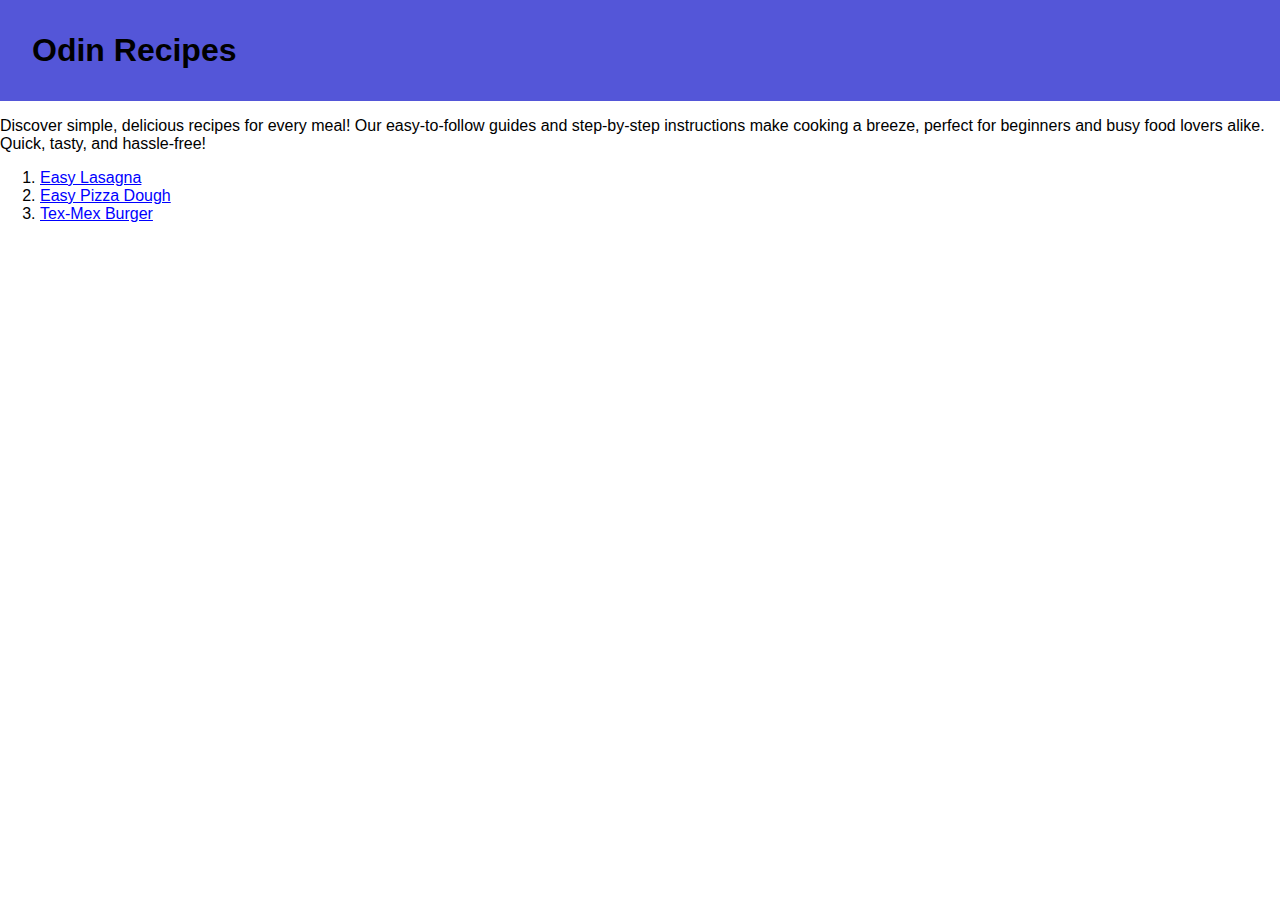
<file: index.html>
<!DOCTYPE html>
<html lang="en">
    <head>
        <meta charset="UTF-8">
        <meta name="viewport" content="width=device-width, initial-scale=1.0">
        <title>Odin Recipes</title>
        <link rel="stylesheet" href="styles.css">
    </head>
    <body>
        <h1>Odin Recipes</h1>
        <p>
            Discover simple, delicious recipes for every meal! Our easy-to-follow guides and step-by-step instructions make cooking a breeze, perfect for beginners and busy food lovers alike. Quick, tasty, and hassle-free!
        </p>
        <ol>
            <li><a href="recipes/lasagna.html">Easy Lasagna</a></li>
            <li><a href="recipes/pizza.html">Easy Pizza Dough</a></li>
            <li><a href="recipes/burger.html">Tex-Mex Burger</a></li>
        </ol>
    </body>
</html>
</file>
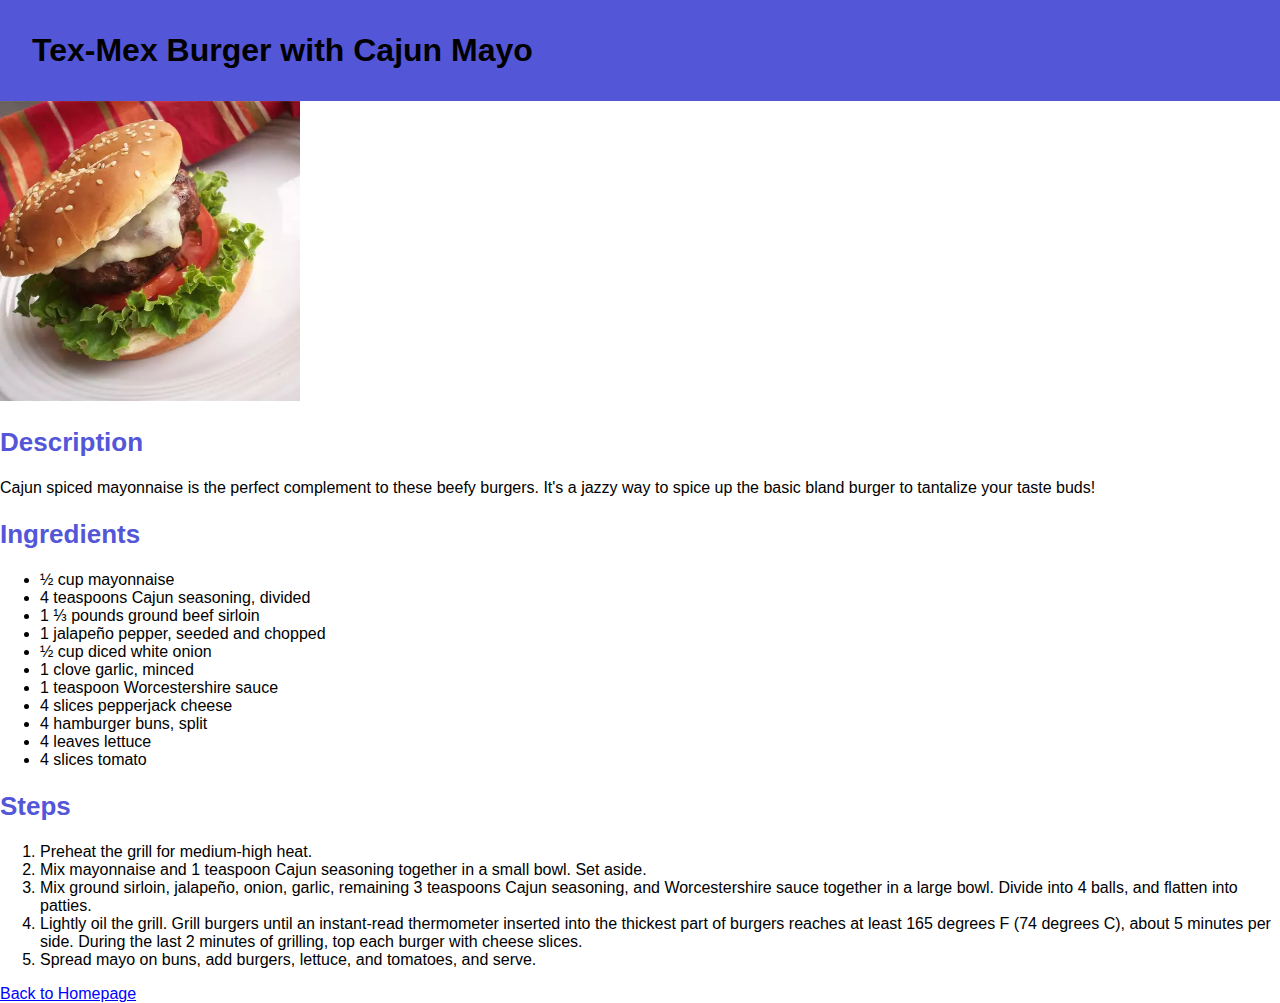
<file: recipes/burger.html>
<!DOCTYPE html>
<html lang="en">
    <head>
        <meta charset="UTF-8">
        <meta name="viewport" content="width=device-width, initial-scale=1.0">
        <title>Tex-Mex Burger</title>
        <link rel="stylesheet" href="../styles.css">
    </head>
    <body>
        <h1>Tex-Mex Burger with Cajun Mayo</h1>
        <img src="../images/burger.jpg" width="300">
        <h2>Description</h2>
        <p>
            Cajun spiced mayonnaise is the perfect complement to these beefy burgers. It's a jazzy way to spice up the basic bland burger to tantalize your taste buds!
        </p>
        <h2>Ingredients</h2>
        <ul>
            <li>½ cup mayonnaise</li>
            <li>4 teaspoons Cajun seasoning, divided</li>
            <li>1 ⅓ pounds ground beef sirloin</li>
            <li>1 jalapeño pepper, seeded and chopped</li>
            <li>½ cup diced white onion</li>
            <li>1 clove garlic, minced</li>
            <li>1 teaspoon Worcestershire sauce</li>
            <li>4 slices pepperjack cheese</li>
            <li>4 hamburger buns, split</li>
            <li>4 leaves lettuce</li>
            <li>4 slices tomato</li>
        </ul>
        <h2>Steps</h2>
        <ol>
            <li>Preheat the grill for medium-high heat.</li>
            <li>Mix mayonnaise and 1 teaspoon Cajun seasoning together in a small bowl. Set aside.</li>
            <li>Mix ground sirloin, jalapeño, onion, garlic, remaining 3 teaspoons Cajun seasoning, and Worcestershire sauce together in a large bowl. Divide into 4 balls, and flatten into patties.</li>
            <li>Lightly oil the grill. Grill burgers until an instant-read thermometer inserted into the thickest part of burgers reaches at least 165 degrees F (74 degrees C), about 5 minutes per side. During the last 2 minutes of grilling, top each burger with cheese slices.</li>
            <li>Spread mayo on buns, add burgers, lettuce, and tomatoes, and serve.</li>
        </ol>
        <a href="../index.html">Back to Homepage</a>
    </body>
</html>
</file>
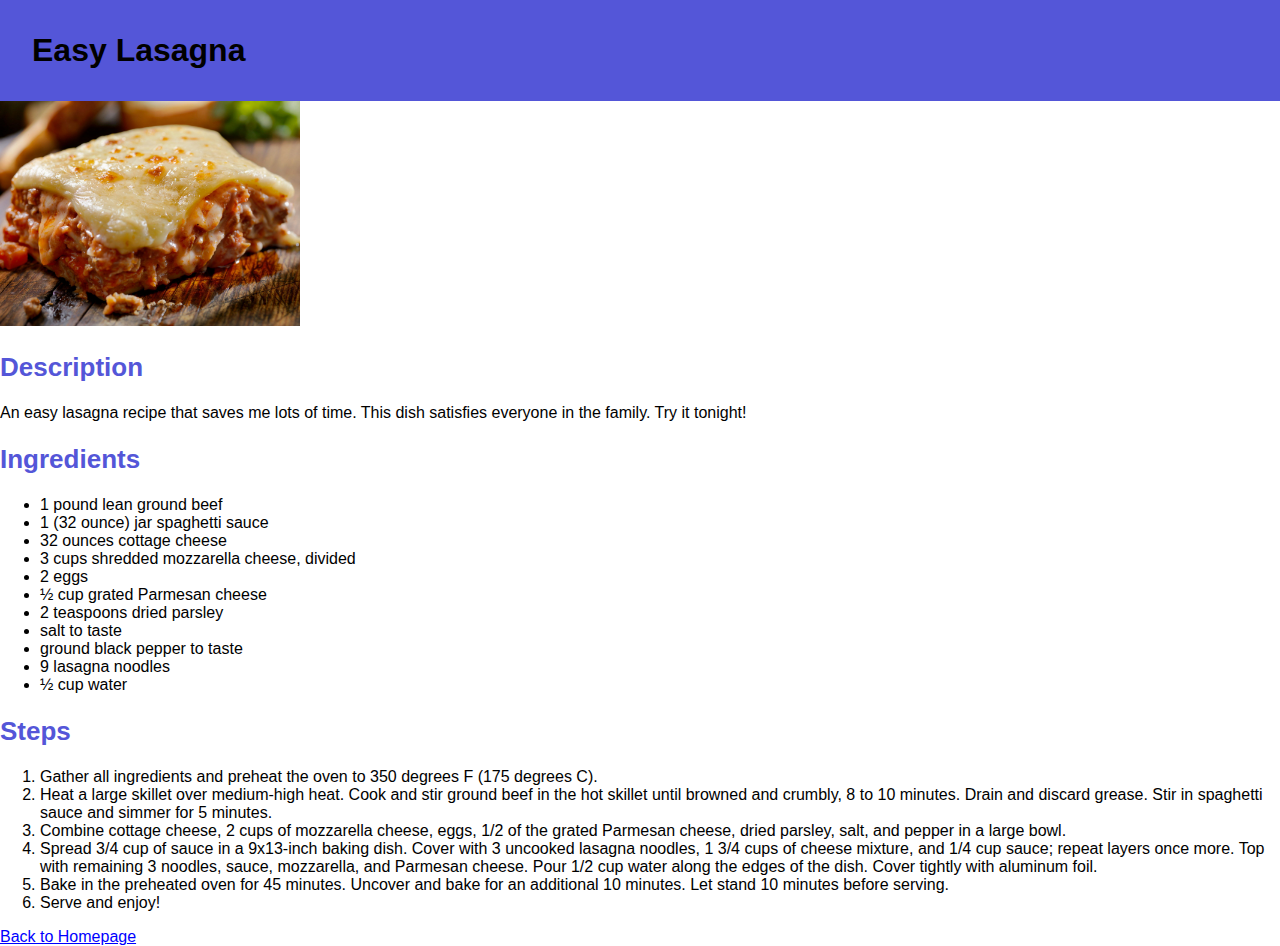
<file: recipes/lasagna.html>
<!DOCTYPE html>
<html lang="en">
    <head>
        <meta charset="UTF-8">
        <meta name="viewport" content="width=device-width, initial-scale=1.0">
        <title>Lasagna</title>
        <link rel="stylesheet" href="../styles.css">
    </head>
    <body>
        <h1>Easy Lasagna</h1>
        <img src="../images/lasagna.jpg" width="300">
        <h2>Description</h2>
        <p>
            An easy lasagna recipe that saves me lots of time. This dish satisfies everyone in the family. Try it tonight!
        </p>
        <h2>Ingredients</h2>
        <ul>
            <li>1 pound lean ground beef</li>
            <li>1 (32 ounce) jar spaghetti sauce</li>
            <li>32 ounces cottage cheese</li>
            <li>3 cups shredded mozzarella cheese, divided</li>
            <li>2 eggs</li>
            <li>½ cup grated Parmesan cheese</li>
            <li>2 teaspoons dried parsley</li>
            <li>salt to taste</li>
            <li>ground black pepper to taste</li>
            <li>9 lasagna noodles</li>
            <li>½ cup water</li>
        </ul>
        <h2>Steps</h2>
        <ol>
            <li>Gather all ingredients and preheat the oven to 350 degrees F (175 degrees C).</li>
            <li>Heat a large skillet over medium-high heat. Cook and stir ground beef in the hot skillet until browned and crumbly, 8 to 10 minutes. Drain and discard grease. Stir in spaghetti sauce and simmer for 5 minutes.</li>
            <li>Combine cottage cheese, 2 cups of mozzarella cheese, eggs, 1/2 of the grated Parmesan cheese, dried parsley, salt, and pepper in a large bowl.</li>
            <li>Spread 3/4 cup of sauce in a 9x13-inch baking dish. Cover with 3 uncooked lasagna noodles, 1 3/4 cups of cheese mixture, and 1/4 cup sauce; repeat layers once more. Top with remaining 3 noodles, sauce, mozzarella, and Parmesan cheese. Pour 1/2 cup water along the edges of the dish. Cover tightly with aluminum foil.</li>
            <li>Bake in the preheated oven for 45 minutes. Uncover and bake for an additional 10 minutes. Let stand 10 minutes before serving.</li>
            <li>Serve and enjoy!</li>
        </ol>
        <a href="../index.html">Back to Homepage</a>
    </body>
</html>
</file>
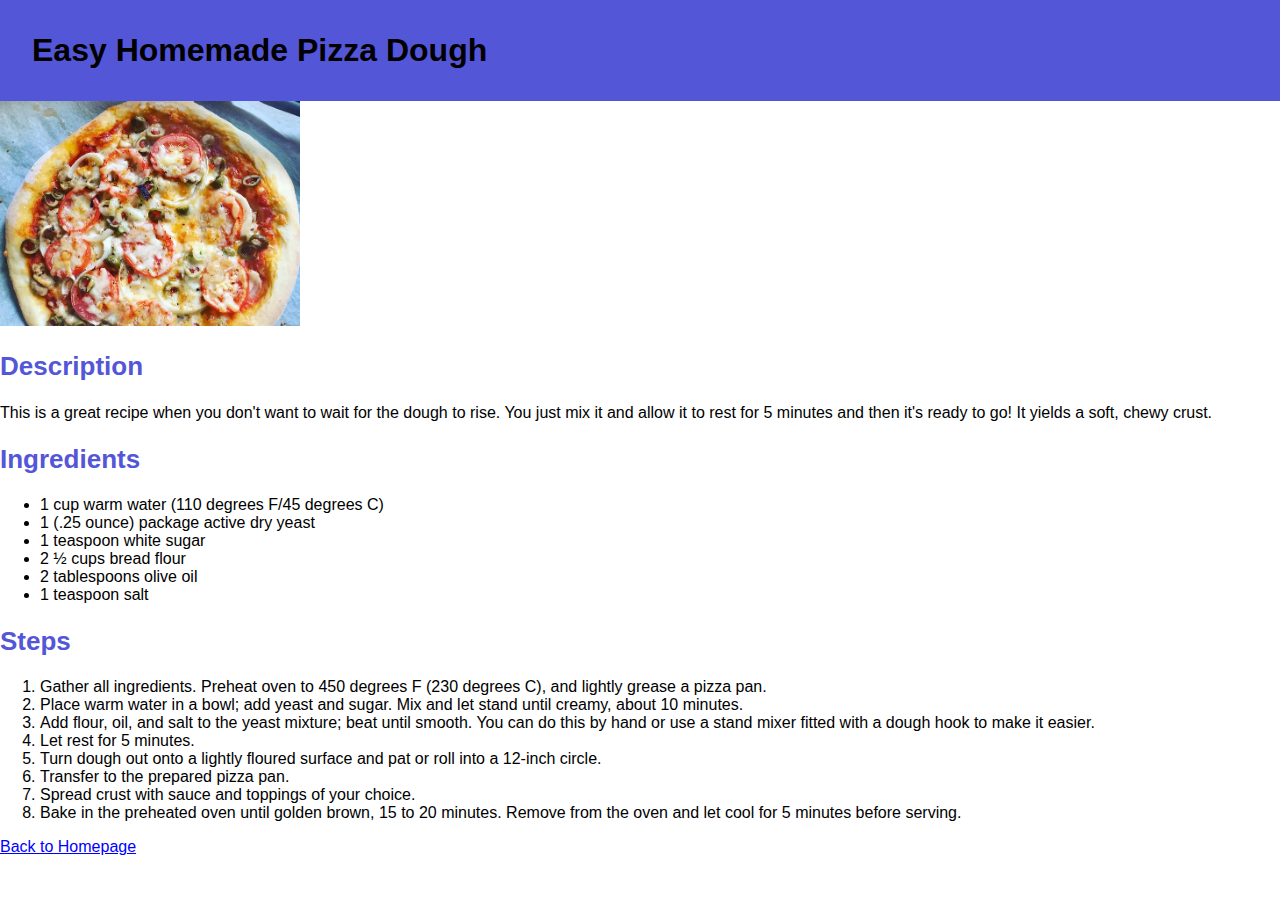
<file: recipes/pizza.html>
<!DOCTYPE html>
<html lang="en">
    <head>
        <meta charset="UTF-8">
        <meta name="viewport" content="width=device-width, initial-scale=1.0">
        <title>Pizza</title>
        <link rel="stylesheet" href="../styles.css">
    </head>
    <body>
        <h1>Easy Homemade Pizza Dough</h1>
        <img src="../images/Pizza.jpg" width="300">
        <h2>Description</h2>
        <p>
            This is a great recipe when you don't want to wait for the dough to rise. You just mix it and allow it to rest for 5 minutes and then it's ready to go! It yields a soft, chewy crust.
        </p>
        <h2>Ingredients</h2>
        <ul>
            <li>1 cup warm water (110 degrees F/45 degrees C)</li>
            <li>1 (.25 ounce) package active dry yeast</li>
            <li>1 teaspoon white sugar</li>
            <li>2 ½ cups bread flour</li>
            <li>2 tablespoons olive oil</li>
            <li>1 teaspoon salt</li>
        </ul>
        <h2>Steps</h2>
        <ol>
            <li>Gather all ingredients. Preheat oven to 450 degrees F (230 degrees C), and lightly grease a pizza pan.</li>
            <li>Place warm water in a bowl; add yeast and sugar. Mix and let stand until creamy, about 10 minutes.</li>
            <li>Add flour, oil, and salt to the yeast mixture; beat until smooth. You can do this by hand or use a stand mixer fitted with a dough hook to make it easier.</li>
            <li>Let rest for 5 minutes.</li>
            <li>Turn dough out onto a lightly floured surface and pat or roll into a 12-inch circle.</li>
            <li>Transfer to the prepared pizza pan.</li>
            <li>Spread crust with sauce and toppings of your choice.</li>
            <li>Bake in the preheated oven until golden brown, 15 to 20 minutes. Remove from the oven and let cool for 5 minutes before serving.</li>
        </ol>
        <a href="../index.html">Back to Homepage</a>
    </body>
</html>
</file>
<file: styles.css>
body {
    background-color: #ffffff;
    margin: 0;
    font-family: 'Gill Sans', 'Gill Sans MT', Calibri, 'Trebuchet MS', sans-serif;
}
h1 {
    background-color: #5456d8;
    margin: 0;
    padding: 2rem 2rem;
}
h2 {
    color: #5456d8;
    font-size: 26px;
}
a:link {
    color: blue;
}
a:visited {
    color: purple;
}
a:hover {
    color: grey;
}
a:active {
    color: green;
}
</file>
